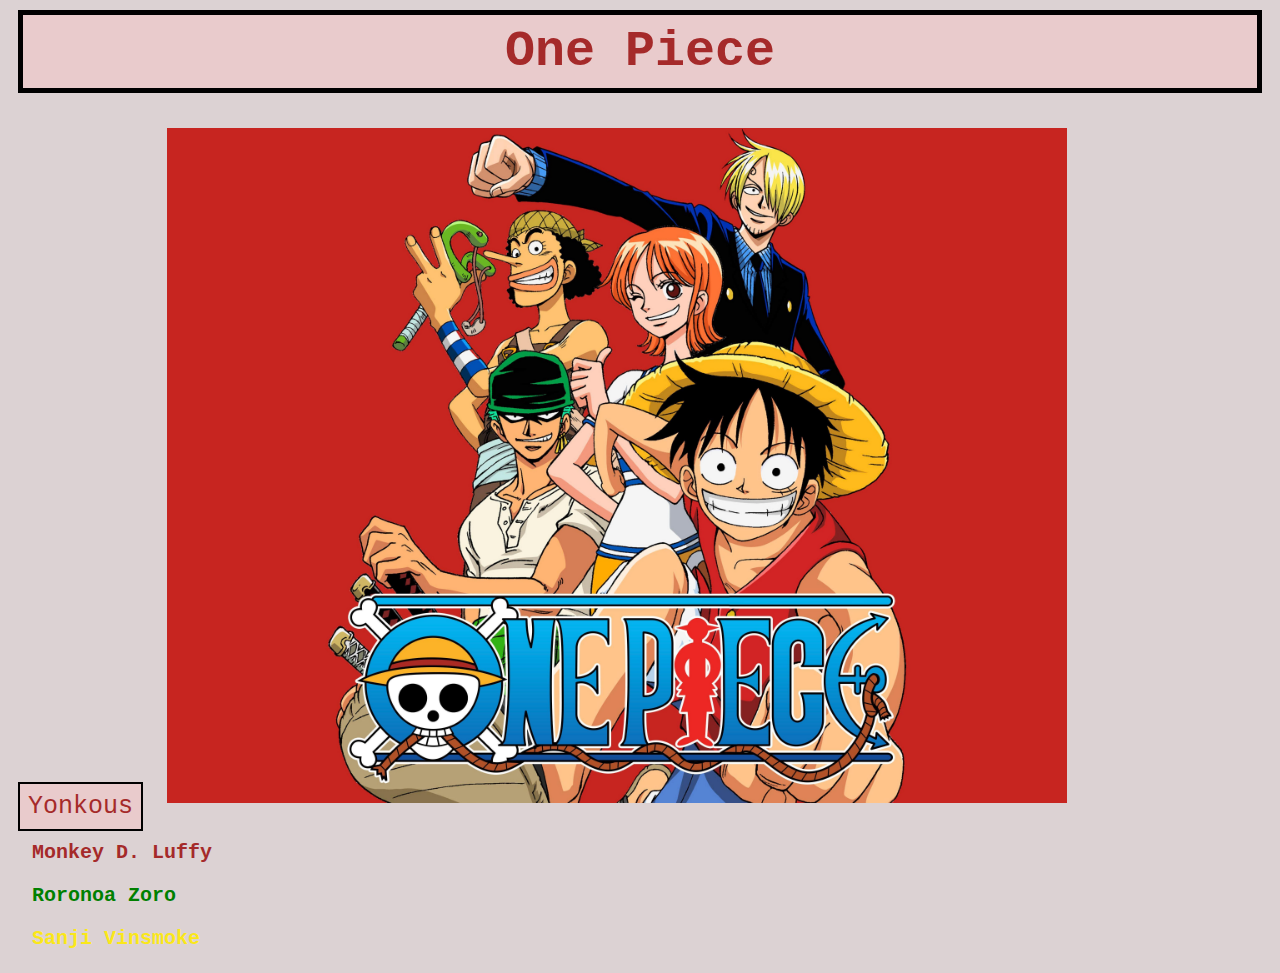
<file: index.html>
<!DOCTYPE html>
<html lang="en">
<head>
    <meta charset="UTF-8">
    <meta name="viewport" content="width=device-width, initial-scale=1.0">
    <title>One Piece</title>
    <link rel="stylesheet" href="CSS/Styles.css">
</head>
<body >
 <h1 class="title_one_piece" title="Titulo">One Piece</h1>
 <a class="link_emperadores" href="pages/yonkous.html">Yonkous</a>
<img class="img_one_piece" src="img/One_Piece.jpg" title="One Piece" alt="One Piece">

<pre class="txt_luffy"> <b> Monkey D. Luffy</b> </pre>

<pre class="txt_zoro"> <b> Roronoa Zoro</b> </pre>

<pre class="txt_sanji"> <b> Sanji Vinsmoke</b> </pre>


</body>
</html>
</file>
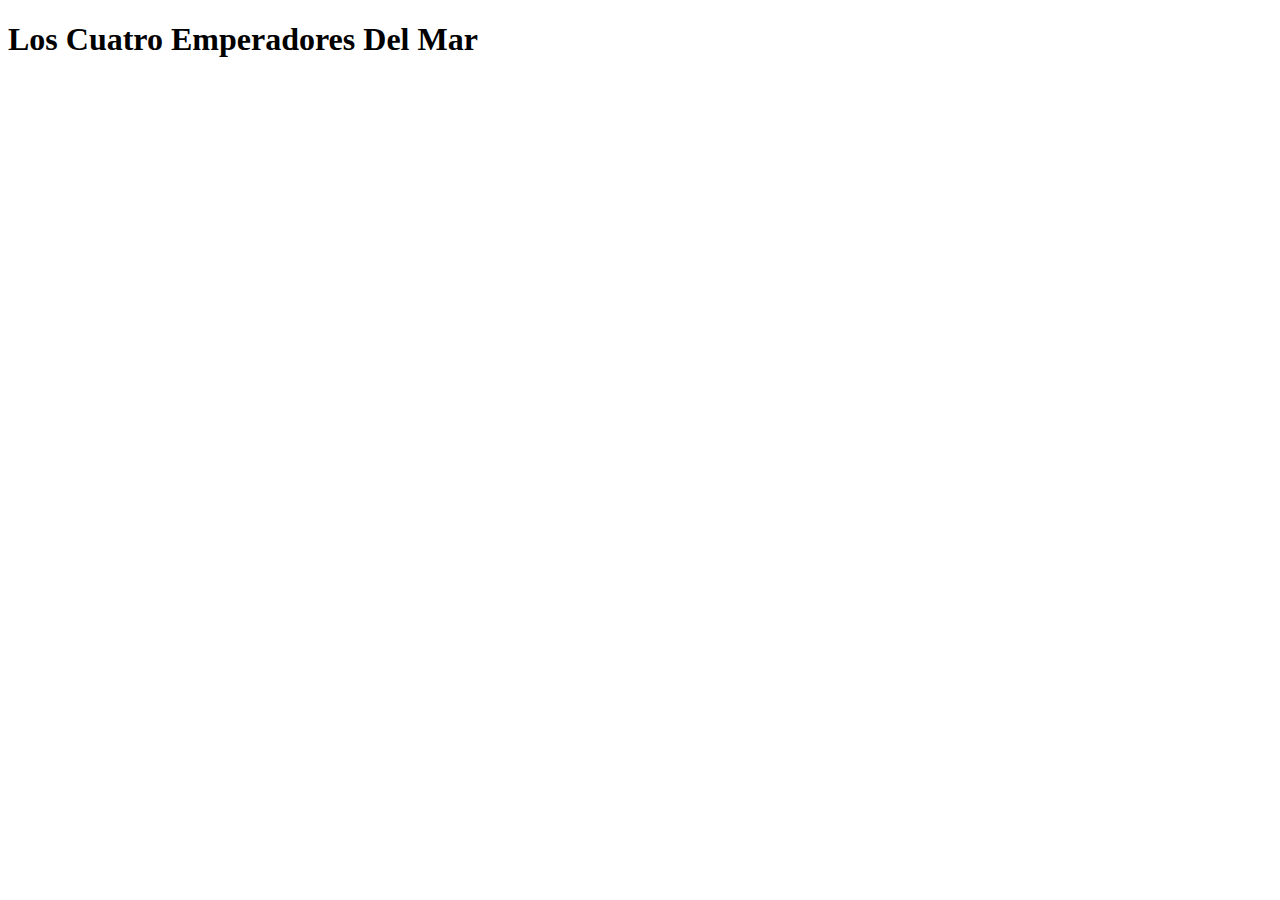
<file: pages/yonkous.html>
<!DOCTYPE html>
<html lang="en">
<head>
    <meta charset="UTF-8">
    <meta name="viewport" content="width=device-width, initial-scale=1.0">
    <title>Yonkous</title>
</head>
<body>
    <h1 class="title_emperadores">Los Cuatro Emperadores Del Mar</h1>
</body>
</html>
</file>
<file: CSS/Styles.css>
body{
    background-color: rgb(220, 210, 211);
}
.title_one_piece{
  font-size: 50px; 
  background-color: rgb(233, 203, 204);
  font-family: 'Courier New', Courier, monospace; 
  color:brown;  
  padding: 8px;
  border: 5px solid black;
  margin: 10px;
  margin-bottom: 15px;
  text-align: center;
}

.link_emperadores{
    font-size: 25px;
    font-family: 'Courier New', Courier, monospace;
    color: brown; 
    padding: 8px;
    margin: 10px;
    text-decoration: none;
    background-color: rgb(233, 203, 204) ;
    border: 2px solid black;
}
.link_emperadores:hover{
background-color: rgb(168, 168, 241);
}
.link_emperadores:active{
    background-color: rgb(242, 59, 59);
}

.img_one_piece{
    width: 900px;
    margin: 10px;
    margin-top: 20px;
}

.txt_luffy{
    font-size: 20px;
    color: brown;
}

.txt_zoro{
    font-size: 20px;
    color: green;
}


.txt_sanji{
    font-size: 20px;
    color: rgba(255, 234, 0, .9);
}

/* YONKOUS.HTML */
</file>
